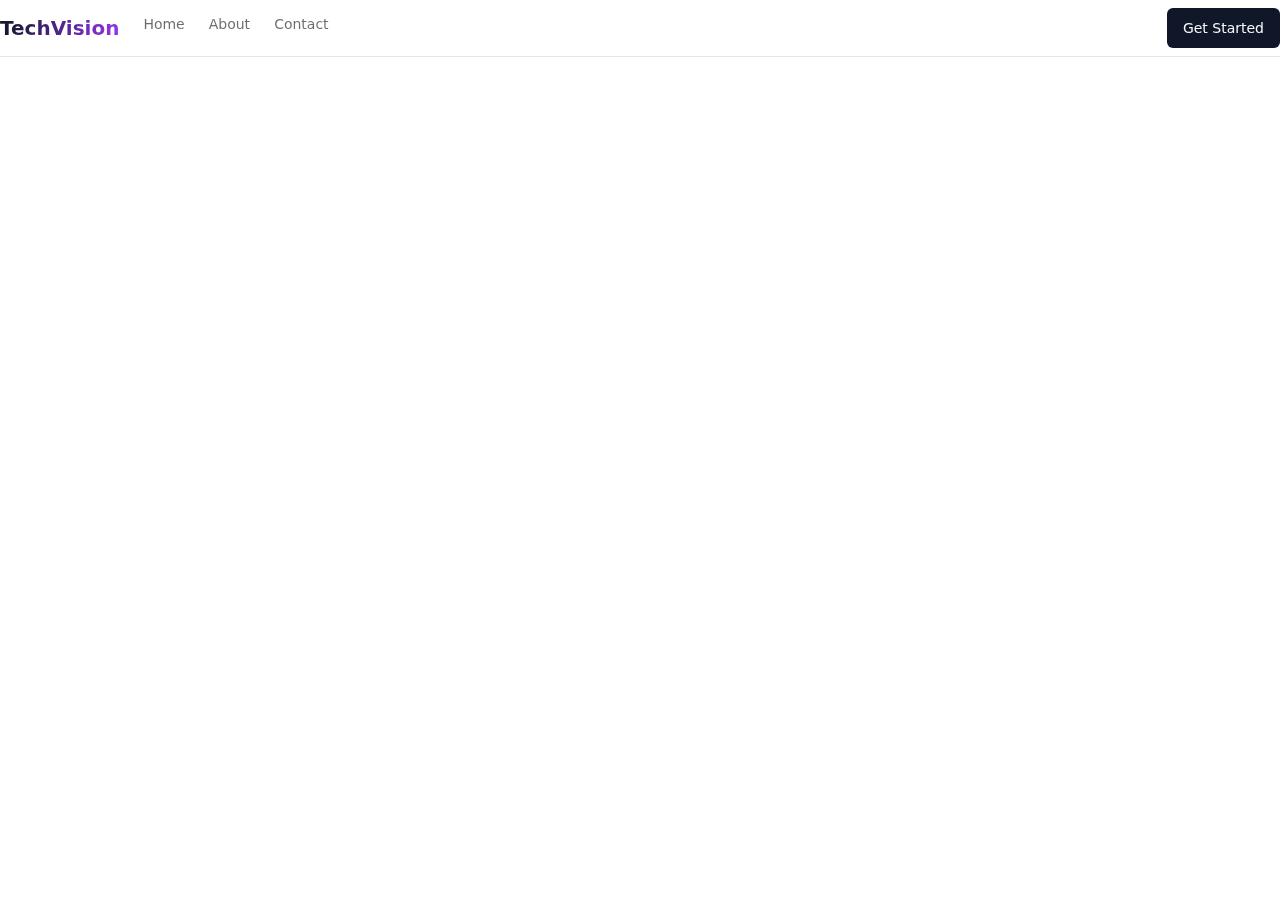
<file: index.html>
<!DOCTYPE html>
<html lang="en">
  <head>
    <style data-vite-theme="" data-inject-first="">:root {
      --background: 0 0% 100%;
--foreground: 20 14.3% 4.1%;
--muted: 60 4.8% 95.9%;
--muted-foreground: 25 5.3% 44.7%;
--popover: 0 0% 100%;
--popover-foreground: 20 14.3% 4.1%;
--card: 0 0% 100%;
--card-foreground: 20 14.3% 4.1%;
--border: 20 5.9% 90%;
--input: 20 5.9% 90%;
--primary: 222 47% 11%;
--primary-foreground: 221 8% 97%;
--secondary: 60 4.8% 95.9%;
--secondary-foreground: 24 9.8% 10%;
--accent: 60 4.8% 95.9%;
--accent-foreground: 24 9.8% 10%;
--destructive: 0 84.2% 60.2%;
--destructive-foreground: 60 9.1% 97.8%;
--ring: 20 14.3% 4.1%;
--radius: 0.5rem;
  }
  .dark {
      --background: 240 10% 3.9%;
--foreground: 0 0% 98%;
--muted: 240 3.7% 15.9%;
--muted-foreground: 240 5% 64.9%;
--popover: 240 10% 3.9%;
--popover-foreground: 0 0% 98%;
--card: 240 10% 3.9%;
--card-foreground: 0 0% 98%;
--border: 240 3.7% 15.9%;
--input: 240 3.7% 15.9%;
--primary: 222 47% 11%;
--primary-foreground: 221 8% 97%;
--secondary: 240 3.7% 15.9%;
--secondary-foreground: 0 0% 98%;
--accent: 240 3.7% 15.9%;
--accent-foreground: 0 0% 98%;
--destructive: 0 62.8% 30.6%;
--destructive-foreground: 0 0% 98%;
--ring: 240 4.9% 83.9%;
--radius: 0.5rem;
  }</style>

    <meta charset="UTF-8" />
    <meta name="viewport" content="width=device-width, initial-scale=1.0" />
    <base href="/" />
    <title>TechVision - Modern Solutions</title>
    <link rel="preconnect" href="https://fonts.googleapis.com">
    <link rel="preconnect" href="https://fonts.gstatic.com" crossorigin>
    <link href="https://fonts.googleapis.com/css2?family=Inter:wght@400;500;600;700&display=swap" rel="stylesheet">
    <script>
      window.BASE_URL = "/techvision-website";
      window.ASSET_URL = "/techvision-website/";
      window.PUBLIC_URL = "%PUBLIC_URL%";
    </script>
    <script type="module" crossorigin src="/assets/index-C-ToioEq.js"></script>
    <link rel="stylesheet" crossorigin href="/assets/index-wd-sfmih.css">
  </head>
  <body>
    <div id="root"></div>
  </body>
</html>
</file>
<file: assets/index-wd-sfmih.css>
*,:before,:after{--tw-border-spacing-x: 0;--tw-border-spacing-y: 0;--tw-translate-x: 0;--tw-translate-y: 0;--tw-rotate: 0;--tw-skew-x: 0;--tw-skew-y: 0;--tw-scale-x: 1;--tw-scale-y: 1;--tw-pan-x: ;--tw-pan-y: ;--tw-pinch-zoom: ;--tw-scroll-snap-strictness: proximity;--tw-gradient-from-position: ;--tw-gradient-via-position: ;--tw-gradient-to-position: ;--tw-ordinal: ;--tw-slashed-zero: ;--tw-numeric-figure: ;--tw-numeric-spacing: ;--tw-numeric-fraction: ;--tw-ring-inset: ;--tw-ring-offset-width: 0px;--tw-ring-offset-color: #fff;--tw-ring-color: rgb(59 130 246 / .5);--tw-ring-offset-shadow: 0 0 #0000;--tw-ring-shadow: 0 0 #0000;--tw-shadow: 0 0 #0000;--tw-shadow-colored: 0 0 #0000;--tw-blur: ;--tw-brightness: ;--tw-contrast: ;--tw-grayscale: ;--tw-hue-rotate: ;--tw-invert: ;--tw-saturate: ;--tw-sepia: ;--tw-drop-shadow: ;--tw-backdrop-blur: ;--tw-backdrop-brightness: ;--tw-backdrop-contrast: ;--tw-backdrop-grayscale: ;--tw-backdrop-hue-rotate: ;--tw-backdrop-invert: ;--tw-backdrop-opacity: ;--tw-backdrop-saturate: ;--tw-backdrop-sepia: ;--tw-contain-size: ;--tw-contain-layout: ;--tw-contain-paint: ;--tw-contain-style: }::backdrop{--tw-border-spacing-x: 0;--tw-border-spacing-y: 0;--tw-translate-x: 0;--tw-translate-y: 0;--tw-rotate: 0;--tw-skew-x: 0;--tw-skew-y: 0;--tw-scale-x: 1;--tw-scale-y: 1;--tw-pan-x: ;--tw-pan-y: ;--tw-pinch-zoom: ;--tw-scroll-snap-strictness: proximity;--tw-gradient-from-position: ;--tw-gradient-via-position: ;--tw-gradient-to-position: ;--tw-ordinal: ;--tw-slashed-zero: ;--tw-numeric-figure: ;--tw-numeric-spacing: ;--tw-numeric-fraction: ;--tw-ring-inset: ;--tw-ring-offset-width: 0px;--tw-ring-offset-color: #fff;--tw-ring-color: rgb(59 130 246 / .5);--tw-ring-offset-shadow: 0 0 #0000;--tw-ring-shadow: 0 0 #0000;--tw-shadow: 0 0 #0000;--tw-shadow-colored: 0 0 #0000;--tw-blur: ;--tw-brightness: ;--tw-contrast: ;--tw-grayscale: ;--tw-hue-rotate: ;--tw-invert: ;--tw-saturate: ;--tw-sepia: ;--tw-drop-shadow: ;--tw-backdrop-blur: ;--tw-backdrop-brightness: ;--tw-backdrop-contrast: ;--tw-backdrop-grayscale: ;--tw-backdrop-hue-rotate: ;--tw-backdrop-invert: ;--tw-backdrop-opacity: ;--tw-backdrop-saturate: ;--tw-backdrop-sepia: ;--tw-contain-size: ;--tw-contain-layout: ;--tw-contain-paint: ;--tw-contain-style: }*,:before,:after{box-sizing:border-box;border-width:0;border-style:solid;border-color:#e5e7eb}:before,:after{--tw-content: ""}html,:host{line-height:1.5;-webkit-text-size-adjust:100%;-moz-tab-size:4;-o-tab-size:4;tab-size:4;font-family:ui-sans-serif,system-ui,sans-serif,"Apple Color Emoji","Segoe UI Emoji",Segoe UI Symbol,"Noto Color Emoji";font-feature-settings:normal;font-variation-settings:normal;-webkit-tap-highlight-color:transparent}body{margin:0;line-height:inherit}hr{height:0;color:inherit;border-top-width:1px}abbr:where([title]){-webkit-text-decoration:underline dotted;text-decoration:underline dotted}h1,h2,h3,h4,h5,h6{font-size:inherit;font-weight:inherit}a{color:inherit;text-decoration:inherit}b,strong{font-weight:bolder}code,kbd,samp,pre{font-family:ui-monospace,SFMono-Regular,Menlo,Monaco,Consolas,Liberation Mono,Courier New,monospace;font-feature-settings:normal;font-variation-settings:normal;font-size:1em}small{font-size:80%}sub,sup{font-size:75%;line-height:0;position:relative;vertical-align:baseline}sub{bottom:-.25em}sup{top:-.5em}table{text-indent:0;border-color:inherit;border-collapse:collapse}button,input,optgroup,select,textarea{font-family:inherit;font-feature-settings:inherit;font-variation-settings:inherit;font-size:100%;font-weight:inherit;line-height:inherit;letter-spacing:inherit;color:inherit;margin:0;padding:0}button,select{text-transform:none}button,input:where([type=button]),input:where([type=reset]),input:where([type=submit]){-webkit-appearance:button;background-color:transparent;background-image:none}:-moz-focusring{outline:auto}:-moz-ui-invalid{box-shadow:none}progress{vertical-align:baseline}::-webkit-inner-spin-button,::-webkit-outer-spin-button{height:auto}[type=search]{-webkit-appearance:textfield;outline-offset:-2px}::-webkit-search-decoration{-webkit-appearance:none}::-webkit-file-upload-button{-webkit-appearance:button;font:inherit}summary{display:list-item}blockquote,dl,dd,h1,h2,h3,h4,h5,h6,hr,figure,p,pre{margin:0}fieldset{margin:0;padding:0}legend{padding:0}ol,ul,menu{list-style:none;margin:0;padding:0}dialog{padding:0}textarea{resize:vertical}input::-moz-placeholder,textarea::-moz-placeholder{opacity:1;color:#9ca3af}input::placeholder,textarea::placeholder{opacity:1;color:#9ca3af}button,[role=button]{cursor:pointer}:disabled{cursor:default}img,svg,video,canvas,audio,iframe,embed,object{display:block;vertical-align:middle}img,video{max-width:100%;height:auto}[hidden]:where(:not([hidden=until-found])){display:none}*{border-color:hsl(var(--border))}body{background-color:hsl(var(--background));font-family:ui-sans-serif,system-ui,sans-serif,"Apple Color Emoji","Segoe UI Emoji",Segoe UI Symbol,"Noto Color Emoji";color:hsl(var(--foreground));-webkit-font-smoothing:antialiased;-moz-osx-font-smoothing:grayscale}.container{width:100%}@media (min-width: 640px){.container{max-width:640px}}@media (min-width: 768px){.container{max-width:768px}}@media (min-width: 1024px){.container{max-width:1024px}}@media (min-width: 1280px){.container{max-width:1280px}}@media (min-width: 1536px){.container{max-width:1536px}}.sr-only{position:absolute;width:1px;height:1px;padding:0;margin:-1px;overflow:hidden;clip:rect(0,0,0,0);white-space:nowrap;border-width:0}.pointer-events-none{pointer-events:none}.pointer-events-auto{pointer-events:auto}.visible{visibility:visible}.invisible{visibility:hidden}.fixed{position:fixed}.absolute{position:absolute}.relative{position:relative}.sticky{position:sticky}.inset-0{top:0;right:0;bottom:0;left:0}.inset-x-0{left:0;right:0}.inset-y-0{top:0;bottom:0}.-bottom-12{bottom:-3rem}.-left-12{left:-3rem}.-right-12{right:-3rem}.-top-12{top:-3rem}.bottom-0{bottom:0}.left-0{left:0}.left-1{left:.25rem}.left-1\/2{left:50%}.left-2{left:.5rem}.left-\[50\%\]{left:50%}.right-0{right:0}.right-1{right:.25rem}.right-2{right:.5rem}.right-3{right:.75rem}.right-4{right:1rem}.top-0{top:0}.top-1\.5{top:.375rem}.top-1\/2{top:50%}.top-2{top:.5rem}.top-3\.5{top:.875rem}.top-4{top:1rem}.top-\[1px\]{top:1px}.top-\[50\%\]{top:50%}.top-\[60\%\]{top:60%}.top-full{top:100%}.z-10{z-index:10}.z-20{z-index:20}.z-50{z-index:50}.z-\[100\]{z-index:100}.z-\[1\]{z-index:1}.-mx-1{margin-left:-.25rem;margin-right:-.25rem}.mx-2{margin-left:.5rem;margin-right:.5rem}.mx-3\.5{margin-left:.875rem;margin-right:.875rem}.mx-4{margin-left:1rem;margin-right:1rem}.mx-auto{margin-left:auto;margin-right:auto}.my-0\.5{margin-top:.125rem;margin-bottom:.125rem}.my-1{margin-top:.25rem;margin-bottom:.25rem}.-ml-4{margin-left:-1rem}.-mt-4{margin-top:-1rem}.mb-1{margin-bottom:.25rem}.mb-4{margin-bottom:1rem}.ml-1{margin-left:.25rem}.ml-auto{margin-left:auto}.mr-2{margin-right:.5rem}.mr-4{margin-right:1rem}.mr-6{margin-right:1.5rem}.mt-1\.5{margin-top:.375rem}.mt-12{margin-top:3rem}.mt-2{margin-top:.5rem}.mt-24{margin-top:6rem}.mt-4{margin-top:1rem}.mt-8{margin-top:2rem}.mt-auto{margin-top:auto}.block{display:block}.flex{display:flex}.inline-flex{display:inline-flex}.table{display:table}.grid{display:grid}.hidden{display:none}.aspect-square{aspect-ratio:1 / 1}.aspect-video{aspect-ratio:16 / 9}.size-4{width:1rem;height:1rem}.h-1\.5{height:.375rem}.h-10{height:2.5rem}.h-11{height:2.75rem}.h-12{height:3rem}.h-14{height:3.5rem}.h-2{height:.5rem}.h-2\.5{height:.625rem}.h-3{height:.75rem}.h-3\.5{height:.875rem}.h-4{height:1rem}.h-5{height:1.25rem}.h-6{height:1.5rem}.h-7{height:1.75rem}.h-8{height:2rem}.h-9{height:2.25rem}.h-\[1px\]{height:1px}.h-\[var\(--radix-navigation-menu-viewport-height\)\]{height:var(--radix-navigation-menu-viewport-height)}.h-\[var\(--radix-select-trigger-height\)\]{height:var(--radix-select-trigger-height)}.h-auto{height:auto}.h-full{height:100%}.h-px{height:1px}.h-svh{height:100svh}.max-h-96{max-height:24rem}.max-h-\[300px\]{max-height:300px}.max-h-screen{max-height:100vh}.min-h-0{min-height:0px}.min-h-\[120px\]{min-height:120px}.min-h-\[80px\]{min-height:80px}.min-h-screen{min-height:100vh}.min-h-svh{min-height:100svh}.w-0{width:0px}.w-1{width:.25rem}.w-10{width:2.5rem}.w-11{width:2.75rem}.w-12{width:3rem}.w-2{width:.5rem}.w-2\.5{width:.625rem}.w-3{width:.75rem}.w-3\.5{width:.875rem}.w-3\/4{width:75%}.w-4{width:1rem}.w-5{width:1.25rem}.w-64{width:16rem}.w-7{width:1.75rem}.w-72{width:18rem}.w-8{width:2rem}.w-9{width:2.25rem}.w-\[--sidebar-width\]{width:var(--sidebar-width)}.w-\[100px\]{width:100px}.w-\[1px\]{width:1px}.w-\[240px\]{width:240px}.w-auto{width:auto}.w-full{width:100%}.w-max{width:-moz-max-content;width:max-content}.w-px{width:1px}.min-w-0{min-width:0px}.min-w-5{min-width:1.25rem}.min-w-\[12rem\]{min-width:12rem}.min-w-\[8rem\]{min-width:8rem}.min-w-\[var\(--radix-select-trigger-width\)\]{min-width:var(--radix-select-trigger-width)}.max-w-\[--skeleton-width\]{max-width:var(--skeleton-width)}.max-w-\[42rem\]{max-width:42rem}.max-w-\[64rem\]{max-width:64rem}.max-w-\[85rem\]{max-width:85rem}.max-w-lg{max-width:32rem}.max-w-max{max-width:-moz-max-content;max-width:max-content}.max-w-md{max-width:28rem}.flex-1{flex:1 1 0%}.shrink-0{flex-shrink:0}.grow{flex-grow:1}.grow-0{flex-grow:0}.basis-full{flex-basis:100%}.caption-bottom{caption-side:bottom}.border-collapse{border-collapse:collapse}.-translate-x-1\/2{--tw-translate-x: -50%;transform:translate(var(--tw-translate-x),var(--tw-translate-y)) rotate(var(--tw-rotate)) skew(var(--tw-skew-x)) skewY(var(--tw-skew-y)) scaleX(var(--tw-scale-x)) scaleY(var(--tw-scale-y))}.-translate-x-px{--tw-translate-x: -1px;transform:translate(var(--tw-translate-x),var(--tw-translate-y)) rotate(var(--tw-rotate)) skew(var(--tw-skew-x)) skewY(var(--tw-skew-y)) scaleX(var(--tw-scale-x)) scaleY(var(--tw-scale-y))}.-translate-y-1\/2{--tw-translate-y: -50%;transform:translate(var(--tw-translate-x),var(--tw-translate-y)) rotate(var(--tw-rotate)) skew(var(--tw-skew-x)) skewY(var(--tw-skew-y)) scaleX(var(--tw-scale-x)) scaleY(var(--tw-scale-y))}.translate-x-\[-50\%\]{--tw-translate-x: -50%;transform:translate(var(--tw-translate-x),var(--tw-translate-y)) rotate(var(--tw-rotate)) skew(var(--tw-skew-x)) skewY(var(--tw-skew-y)) scaleX(var(--tw-scale-x)) scaleY(var(--tw-scale-y))}.translate-x-px{--tw-translate-x: 1px;transform:translate(var(--tw-translate-x),var(--tw-translate-y)) rotate(var(--tw-rotate)) skew(var(--tw-skew-x)) skewY(var(--tw-skew-y)) scaleX(var(--tw-scale-x)) scaleY(var(--tw-scale-y))}.translate-y-\[-50\%\]{--tw-translate-y: -50%;transform:translate(var(--tw-translate-x),var(--tw-translate-y)) rotate(var(--tw-rotate)) skew(var(--tw-skew-x)) skewY(var(--tw-skew-y)) scaleX(var(--tw-scale-x)) scaleY(var(--tw-scale-y))}.rotate-45{--tw-rotate: 45deg;transform:translate(var(--tw-translate-x),var(--tw-translate-y)) rotate(var(--tw-rotate)) skew(var(--tw-skew-x)) skewY(var(--tw-skew-y)) scaleX(var(--tw-scale-x)) scaleY(var(--tw-scale-y))}.rotate-90{--tw-rotate: 90deg;transform:translate(var(--tw-translate-x),var(--tw-translate-y)) rotate(var(--tw-rotate)) skew(var(--tw-skew-x)) skewY(var(--tw-skew-y)) scaleX(var(--tw-scale-x)) scaleY(var(--tw-scale-y))}.transform{transform:translate(var(--tw-translate-x),var(--tw-translate-y)) rotate(var(--tw-rotate)) skew(var(--tw-skew-x)) skewY(var(--tw-skew-y)) scaleX(var(--tw-scale-x)) scaleY(var(--tw-scale-y))}@keyframes pulse{50%{opacity:.5}}.animate-pulse{animation:pulse 2s cubic-bezier(.4,0,.6,1) infinite}.cursor-default{cursor:default}.cursor-pointer{cursor:pointer}.touch-none{touch-action:none}.select-none{-webkit-user-select:none;-moz-user-select:none;user-select:none}.list-none{list-style-type:none}.flex-row{flex-direction:row}.flex-col{flex-direction:column}.flex-col-reverse{flex-direction:column-reverse}.flex-wrap{flex-wrap:wrap}.items-start{align-items:flex-start}.items-end{align-items:flex-end}.items-center{align-items:center}.items-stretch{align-items:stretch}.justify-center{justify-content:center}.justify-between{justify-content:space-between}.gap-1{gap:.25rem}.gap-1\.5{gap:.375rem}.gap-12{gap:3rem}.gap-2{gap:.5rem}.gap-3{gap:.75rem}.gap-4{gap:1rem}.gap-6{gap:1.5rem}.gap-8{gap:2rem}.space-x-1>:not([hidden])~:not([hidden]){--tw-space-x-reverse: 0;margin-right:calc(.25rem * var(--tw-space-x-reverse));margin-left:calc(.25rem * calc(1 - var(--tw-space-x-reverse)))}.space-x-2>:not([hidden])~:not([hidden]){--tw-space-x-reverse: 0;margin-right:calc(.5rem * var(--tw-space-x-reverse));margin-left:calc(.5rem * calc(1 - var(--tw-space-x-reverse)))}.space-x-4>:not([hidden])~:not([hidden]){--tw-space-x-reverse: 0;margin-right:calc(1rem * var(--tw-space-x-reverse));margin-left:calc(1rem * calc(1 - var(--tw-space-x-reverse)))}.space-y-1>:not([hidden])~:not([hidden]){--tw-space-y-reverse: 0;margin-top:calc(.25rem * calc(1 - var(--tw-space-y-reverse)));margin-bottom:calc(.25rem * var(--tw-space-y-reverse))}.space-y-1\.5>:not([hidden])~:not([hidden]){--tw-space-y-reverse: 0;margin-top:calc(.375rem * calc(1 - var(--tw-space-y-reverse)));margin-bottom:calc(.375rem * var(--tw-space-y-reverse))}.space-y-2>:not([hidden])~:not([hidden]){--tw-space-y-reverse: 0;margin-top:calc(.5rem * calc(1 - var(--tw-space-y-reverse)));margin-bottom:calc(.5rem * var(--tw-space-y-reverse))}.space-y-4>:not([hidden])~:not([hidden]){--tw-space-y-reverse: 0;margin-top:calc(1rem * calc(1 - var(--tw-space-y-reverse)));margin-bottom:calc(1rem * var(--tw-space-y-reverse))}.space-y-6>:not([hidden])~:not([hidden]){--tw-space-y-reverse: 0;margin-top:calc(1.5rem * calc(1 - var(--tw-space-y-reverse)));margin-bottom:calc(1.5rem * var(--tw-space-y-reverse))}.overflow-auto{overflow:auto}.overflow-hidden{overflow:hidden}.overflow-y-auto{overflow-y:auto}.overflow-x-hidden{overflow-x:hidden}.whitespace-nowrap{white-space:nowrap}.break-words{overflow-wrap:break-word}.rounded-\[2px\]{border-radius:2px}.rounded-\[inherit\]{border-radius:inherit}.rounded-full{border-radius:9999px}.rounded-lg{border-radius:var(--radius)}.rounded-md{border-radius:calc(var(--radius) - 2px)}.rounded-sm{border-radius:calc(var(--radius) - 4px)}.rounded-t-\[10px\]{border-top-left-radius:10px;border-top-right-radius:10px}.rounded-tl-sm{border-top-left-radius:calc(var(--radius) - 4px)}.border{border-width:1px}.border-2{border-width:2px}.border-\[1\.5px\]{border-width:1.5px}.border-y{border-top-width:1px;border-bottom-width:1px}.border-b{border-bottom-width:1px}.border-l{border-left-width:1px}.border-r{border-right-width:1px}.border-t{border-top-width:1px}.border-dashed{border-style:dashed}.border-\[--color-border\]{border-color:var(--color-border)}.border-border\/50{border-color:hsl(var(--border) / .5)}.border-destructive{border-color:hsl(var(--destructive))}.border-destructive\/50{border-color:hsl(var(--destructive) / .5)}.border-input{border-color:hsl(var(--input))}.border-primary{border-color:hsl(var(--primary))}.border-sidebar-border{border-color:hsl(var(--sidebar-border))}.border-transparent{border-color:transparent}.border-l-transparent{border-left-color:transparent}.border-t-transparent{border-top-color:transparent}.bg-\[--color-bg\]{background-color:var(--color-bg)}.bg-accent{background-color:hsl(var(--accent))}.bg-background{background-color:hsl(var(--background))}.bg-background\/95{background-color:hsl(var(--background) / .95)}.bg-black\/80{background-color:#000c}.bg-border{background-color:hsl(var(--border))}.bg-card{background-color:hsl(var(--card))}.bg-destructive{background-color:hsl(var(--destructive))}.bg-foreground{background-color:hsl(var(--foreground))}.bg-gray-50{--tw-bg-opacity: 1;background-color:rgb(249 250 251 / var(--tw-bg-opacity))}.bg-muted{background-color:hsl(var(--muted))}.bg-muted\/50{background-color:hsl(var(--muted) / .5)}.bg-popover{background-color:hsl(var(--popover))}.bg-primary{background-color:hsl(var(--primary))}.bg-secondary{background-color:hsl(var(--secondary))}.bg-sidebar{background-color:hsl(var(--sidebar-background))}.bg-sidebar-border{background-color:hsl(var(--sidebar-border))}.bg-transparent{background-color:transparent}.bg-gradient-to-r{background-image:linear-gradient(to right,var(--tw-gradient-stops))}.from-primary{--tw-gradient-from: hsl(var(--primary)) var(--tw-gradient-from-position);--tw-gradient-to: hsl(var(--primary) / 0) var(--tw-gradient-to-position);--tw-gradient-stops: var(--tw-gradient-from), var(--tw-gradient-to)}.to-purple-600{--tw-gradient-to: #9333ea var(--tw-gradient-to-position)}.bg-clip-text{-webkit-background-clip:text;background-clip:text}.fill-current{fill:currentColor}.p-0{padding:0}.p-1{padding:.25rem}.p-2{padding:.5rem}.p-3{padding:.75rem}.p-4{padding:1rem}.p-6{padding:1.5rem}.p-\[1px\]{padding:1px}.px-1{padding-left:.25rem;padding-right:.25rem}.px-2{padding-left:.5rem;padding-right:.5rem}.px-2\.5{padding-left:.625rem;padding-right:.625rem}.px-3{padding-left:.75rem;padding-right:.75rem}.px-4{padding-left:1rem;padding-right:1rem}.px-5{padding-left:1.25rem;padding-right:1.25rem}.px-8{padding-left:2rem;padding-right:2rem}.py-0\.5{padding-top:.125rem;padding-bottom:.125rem}.py-1{padding-top:.25rem;padding-bottom:.25rem}.py-1\.5{padding-top:.375rem;padding-bottom:.375rem}.py-2{padding-top:.5rem;padding-bottom:.5rem}.py-3{padding-top:.75rem;padding-bottom:.75rem}.py-4{padding-top:1rem;padding-bottom:1rem}.py-6{padding-top:1.5rem;padding-bottom:1.5rem}.py-8{padding-top:2rem;padding-bottom:2rem}.pb-3{padding-bottom:.75rem}.pb-4{padding-bottom:1rem}.pb-8{padding-bottom:2rem}.pl-2\.5{padding-left:.625rem}.pl-4{padding-left:1rem}.pl-8{padding-left:2rem}.pr-2{padding-right:.5rem}.pr-2\.5{padding-right:.625rem}.pr-8{padding-right:2rem}.pt-0{padding-top:0}.pt-1{padding-top:.25rem}.pt-3{padding-top:.75rem}.pt-4{padding-top:1rem}.pt-6{padding-top:1.5rem}.text-left{text-align:left}.text-center{text-align:center}.align-middle{vertical-align:middle}.font-mono{font-family:ui-monospace,SFMono-Regular,Menlo,Monaco,Consolas,Liberation Mono,Courier New,monospace}.text-2xl{font-size:1.5rem;line-height:2rem}.text-3xl{font-size:1.875rem;line-height:2.25rem}.text-\[0\.8rem\]{font-size:.8rem}.text-lg{font-size:1.125rem;line-height:1.75rem}.text-sm{font-size:.875rem;line-height:1.25rem}.text-xl{font-size:1.25rem;line-height:1.75rem}.text-xs{font-size:.75rem;line-height:1rem}.font-bold{font-weight:700}.font-medium{font-weight:500}.font-normal{font-weight:400}.font-semibold{font-weight:600}.tabular-nums{--tw-numeric-spacing: tabular-nums;font-variant-numeric:var(--tw-ordinal) var(--tw-slashed-zero) var(--tw-numeric-figure) var(--tw-numeric-spacing) var(--tw-numeric-fraction)}.leading-none{line-height:1}.leading-normal{line-height:1.5}.tracking-tight{letter-spacing:-.025em}.tracking-widest{letter-spacing:.1em}.text-accent-foreground{color:hsl(var(--accent-foreground))}.text-card-foreground{color:hsl(var(--card-foreground))}.text-current{color:currentColor}.text-destructive{color:hsl(var(--destructive))}.text-destructive-foreground{color:hsl(var(--destructive-foreground))}.text-foreground{color:hsl(var(--foreground))}.text-foreground\/50{color:hsl(var(--foreground) / .5)}.text-foreground\/60{color:hsl(var(--foreground) / .6)}.text-gray-600{--tw-text-opacity: 1;color:rgb(75 85 99 / var(--tw-text-opacity))}.text-gray-900{--tw-text-opacity: 1;color:rgb(17 24 39 / var(--tw-text-opacity))}.text-muted-foreground{color:hsl(var(--muted-foreground))}.text-popover-foreground{color:hsl(var(--popover-foreground))}.text-primary{color:hsl(var(--primary))}.text-primary-foreground{color:hsl(var(--primary-foreground))}.text-red-500{--tw-text-opacity: 1;color:rgb(239 68 68 / var(--tw-text-opacity))}.text-secondary-foreground{color:hsl(var(--secondary-foreground))}.text-sidebar-foreground{color:hsl(var(--sidebar-foreground))}.text-sidebar-foreground\/70{color:hsl(var(--sidebar-foreground) / .7)}.text-transparent{color:transparent}.underline-offset-4{text-underline-offset:4px}.opacity-0{opacity:0}.opacity-50{opacity:.5}.opacity-60{opacity:.6}.opacity-70{opacity:.7}.opacity-90{opacity:.9}.shadow-\[0_0_0_1px_hsl\(var\(--sidebar-border\)\)\]{--tw-shadow: 0 0 0 1px hsl(var(--sidebar-border));--tw-shadow-colored: 0 0 0 1px var(--tw-shadow-color);box-shadow:var(--tw-ring-offset-shadow, 0 0 #0000),var(--tw-ring-shadow, 0 0 #0000),var(--tw-shadow)}.shadow-lg{--tw-shadow: 0 10px 15px -3px rgb(0 0 0 / .1), 0 4px 6px -4px rgb(0 0 0 / .1);--tw-shadow-colored: 0 10px 15px -3px var(--tw-shadow-color), 0 4px 6px -4px var(--tw-shadow-color);box-shadow:var(--tw-ring-offset-shadow, 0 0 #0000),var(--tw-ring-shadow, 0 0 #0000),var(--tw-shadow)}.shadow-md{--tw-shadow: 0 4px 6px -1px rgb(0 0 0 / .1), 0 2px 4px -2px rgb(0 0 0 / .1);--tw-shadow-colored: 0 4px 6px -1px var(--tw-shadow-color), 0 2px 4px -2px var(--tw-shadow-color);box-shadow:var(--tw-ring-offset-shadow, 0 0 #0000),var(--tw-ring-shadow, 0 0 #0000),var(--tw-shadow)}.shadow-none{--tw-shadow: 0 0 #0000;--tw-shadow-colored: 0 0 #0000;box-shadow:var(--tw-ring-offset-shadow, 0 0 #0000),var(--tw-ring-shadow, 0 0 #0000),var(--tw-shadow)}.shadow-sm{--tw-shadow: 0 1px 2px 0 rgb(0 0 0 / .05);--tw-shadow-colored: 0 1px 2px 0 var(--tw-shadow-color);box-shadow:var(--tw-ring-offset-shadow, 0 0 #0000),var(--tw-ring-shadow, 0 0 #0000),var(--tw-shadow)}.shadow-xl{--tw-shadow: 0 20px 25px -5px rgb(0 0 0 / .1), 0 8px 10px -6px rgb(0 0 0 / .1);--tw-shadow-colored: 0 20px 25px -5px var(--tw-shadow-color), 0 8px 10px -6px var(--tw-shadow-color);box-shadow:var(--tw-ring-offset-shadow, 0 0 #0000),var(--tw-ring-shadow, 0 0 #0000),var(--tw-shadow)}.outline-none{outline:2px solid transparent;outline-offset:2px}.outline{outline-style:solid}.ring-0{--tw-ring-offset-shadow: var(--tw-ring-inset) 0 0 0 var(--tw-ring-offset-width) var(--tw-ring-offset-color);--tw-ring-shadow: var(--tw-ring-inset) 0 0 0 calc(0px + var(--tw-ring-offset-width)) var(--tw-ring-color);box-shadow:var(--tw-ring-offset-shadow),var(--tw-ring-shadow),var(--tw-shadow, 0 0 #0000)}.ring-2{--tw-ring-offset-shadow: var(--tw-ring-inset) 0 0 0 var(--tw-ring-offset-width) var(--tw-ring-offset-color);--tw-ring-shadow: var(--tw-ring-inset) 0 0 0 calc(2px + var(--tw-ring-offset-width)) var(--tw-ring-color);box-shadow:var(--tw-ring-offset-shadow),var(--tw-ring-shadow),var(--tw-shadow, 0 0 #0000)}.ring-ring{--tw-ring-color: hsl(var(--ring))}.ring-sidebar-ring{--tw-ring-color: hsl(var(--sidebar-ring))}.ring-offset-background{--tw-ring-offset-color: hsl(var(--background))}.filter{filter:var(--tw-blur) var(--tw-brightness) var(--tw-contrast) var(--tw-grayscale) var(--tw-hue-rotate) var(--tw-invert) var(--tw-saturate) var(--tw-sepia) var(--tw-drop-shadow)}.backdrop-blur{--tw-backdrop-blur: blur(8px);-webkit-backdrop-filter:var(--tw-backdrop-blur) var(--tw-backdrop-brightness) var(--tw-backdrop-contrast) var(--tw-backdrop-grayscale) var(--tw-backdrop-hue-rotate) var(--tw-backdrop-invert) var(--tw-backdrop-opacity) var(--tw-backdrop-saturate) var(--tw-backdrop-sepia);backdrop-filter:var(--tw-backdrop-blur) var(--tw-backdrop-brightness) var(--tw-backdrop-contrast) var(--tw-backdrop-grayscale) var(--tw-backdrop-hue-rotate) var(--tw-backdrop-invert) var(--tw-backdrop-opacity) var(--tw-backdrop-saturate) var(--tw-backdrop-sepia)}.backdrop-filter{-webkit-backdrop-filter:var(--tw-backdrop-blur) var(--tw-backdrop-brightness) var(--tw-backdrop-contrast) var(--tw-backdrop-grayscale) var(--tw-backdrop-hue-rotate) var(--tw-backdrop-invert) var(--tw-backdrop-opacity) var(--tw-backdrop-saturate) var(--tw-backdrop-sepia);backdrop-filter:var(--tw-backdrop-blur) var(--tw-backdrop-brightness) var(--tw-backdrop-contrast) var(--tw-backdrop-grayscale) var(--tw-backdrop-hue-rotate) var(--tw-backdrop-invert) var(--tw-backdrop-opacity) var(--tw-backdrop-saturate) var(--tw-backdrop-sepia)}.transition{transition-property:color,background-color,border-color,text-decoration-color,fill,stroke,opacity,box-shadow,transform,filter,-webkit-backdrop-filter;transition-property:color,background-color,border-color,text-decoration-color,fill,stroke,opacity,box-shadow,transform,filter,backdrop-filter;transition-property:color,background-color,border-color,text-decoration-color,fill,stroke,opacity,box-shadow,transform,filter,backdrop-filter,-webkit-backdrop-filter;transition-timing-function:cubic-bezier(.4,0,.2,1);transition-duration:.15s}.transition-\[left\,right\,width\]{transition-property:left,right,width;transition-timing-function:cubic-bezier(.4,0,.2,1);transition-duration:.15s}.transition-\[margin\,opa\]{transition-property:margin,opa;transition-timing-function:cubic-bezier(.4,0,.2,1);transition-duration:.15s}.transition-\[width\,height\,padding\]{transition-property:width,height,padding;transition-timing-function:cubic-bezier(.4,0,.2,1);transition-duration:.15s}.transition-\[width\]{transition-property:width;transition-timing-function:cubic-bezier(.4,0,.2,1);transition-duration:.15s}.transition-all{transition-property:all;transition-timing-function:cubic-bezier(.4,0,.2,1);transition-duration:.15s}.transition-colors{transition-property:color,background-color,border-color,text-decoration-color,fill,stroke;transition-timing-function:cubic-bezier(.4,0,.2,1);transition-duration:.15s}.transition-opacity{transition-property:opacity;transition-timing-function:cubic-bezier(.4,0,.2,1);transition-duration:.15s}.transition-transform{transition-property:transform;transition-timing-function:cubic-bezier(.4,0,.2,1);transition-duration:.15s}.duration-1000{transition-duration:1s}.duration-200{transition-duration:.2s}.ease-in-out{transition-timing-function:cubic-bezier(.4,0,.2,1)}.ease-linear{transition-timing-function:linear}@keyframes enter{0%{opacity:var(--tw-enter-opacity, 1);transform:translate3d(var(--tw-enter-translate-x, 0),var(--tw-enter-translate-y, 0),0) scale3d(var(--tw-enter-scale, 1),var(--tw-enter-scale, 1),var(--tw-enter-scale, 1)) rotate(var(--tw-enter-rotate, 0))}}@keyframes exit{to{opacity:var(--tw-exit-opacity, 1);transform:translate3d(var(--tw-exit-translate-x, 0),var(--tw-exit-translate-y, 0),0) scale3d(var(--tw-exit-scale, 1),var(--tw-exit-scale, 1),var(--tw-exit-scale, 1)) rotate(var(--tw-exit-rotate, 0))}}.animate-in{animation-name:enter;animation-duration:.15s;--tw-enter-opacity: initial;--tw-enter-scale: initial;--tw-enter-rotate: initial;--tw-enter-translate-x: initial;--tw-enter-translate-y: initial}.fade-in-0{--tw-enter-opacity: 0}.fade-in-80{--tw-enter-opacity: .8}.zoom-in-95{--tw-enter-scale: .95}.duration-1000{animation-duration:1s}.duration-200{animation-duration:.2s}.ease-in-out{animation-timing-function:cubic-bezier(.4,0,.2,1)}.ease-linear{animation-timing-function:linear}.file\:border-0::file-selector-button{border-width:0px}.file\:bg-transparent::file-selector-button{background-color:transparent}.file\:text-sm::file-selector-button{font-size:.875rem;line-height:1.25rem}.file\:font-medium::file-selector-button{font-weight:500}.file\:text-foreground::file-selector-button{color:hsl(var(--foreground))}.placeholder\:text-muted-foreground::-moz-placeholder{color:hsl(var(--muted-foreground))}.placeholder\:text-muted-foreground::placeholder{color:hsl(var(--muted-foreground))}.after\:absolute:after{content:var(--tw-content);position:absolute}.after\:-inset-2:after{content:var(--tw-content);top:-.5rem;right:-.5rem;bottom:-.5rem;left:-.5rem}.after\:inset-y-0:after{content:var(--tw-content);top:0;bottom:0}.after\:left-1\/2:after{content:var(--tw-content);left:50%}.after\:w-1:after{content:var(--tw-content);width:.25rem}.after\:w-\[2px\]:after{content:var(--tw-content);width:2px}.after\:-translate-x-1\/2:after{content:var(--tw-content);--tw-translate-x: -50%;transform:translate(var(--tw-translate-x),var(--tw-translate-y)) rotate(var(--tw-rotate)) skew(var(--tw-skew-x)) skewY(var(--tw-skew-y)) scaleX(var(--tw-scale-x)) scaleY(var(--tw-scale-y))}.first\:rounded-l-md:first-child{border-top-left-radius:calc(var(--radius) - 2px);border-bottom-left-radius:calc(var(--radius) - 2px)}.first\:border-l:first-child{border-left-width:1px}.last\:rounded-r-md:last-child{border-top-right-radius:calc(var(--radius) - 2px);border-bottom-right-radius:calc(var(--radius) - 2px)}.focus-within\:relative:focus-within{position:relative}.focus-within\:z-20:focus-within{z-index:20}.hover\:bg-accent:hover{background-color:hsl(var(--accent))}.hover\:bg-destructive\/80:hover{background-color:hsl(var(--destructive) / .8)}.hover\:bg-destructive\/90:hover{background-color:hsl(var(--destructive) / .9)}.hover\:bg-muted:hover{background-color:hsl(var(--muted))}.hover\:bg-muted\/50:hover{background-color:hsl(var(--muted) / .5)}.hover\:bg-primary:hover{background-color:hsl(var(--primary))}.hover\:bg-primary\/80:hover{background-color:hsl(var(--primary) / .8)}.hover\:bg-primary\/90:hover{background-color:hsl(var(--primary) / .9)}.hover\:bg-secondary:hover{background-color:hsl(var(--secondary))}.hover\:bg-secondary\/80:hover{background-color:hsl(var(--secondary) / .8)}.hover\:bg-sidebar-accent:hover{background-color:hsl(var(--sidebar-accent))}.hover\:text-accent-foreground:hover{color:hsl(var(--accent-foreground))}.hover\:text-foreground:hover{color:hsl(var(--foreground))}.hover\:text-muted-foreground:hover{color:hsl(var(--muted-foreground))}.hover\:text-primary:hover{color:hsl(var(--primary))}.hover\:text-primary-foreground:hover{color:hsl(var(--primary-foreground))}.hover\:text-sidebar-accent-foreground:hover{color:hsl(var(--sidebar-accent-foreground))}.hover\:underline:hover{text-decoration-line:underline}.hover\:opacity-100:hover{opacity:1}.hover\:shadow-\[0_0_0_1px_hsl\(var\(--sidebar-accent\)\)\]:hover{--tw-shadow: 0 0 0 1px hsl(var(--sidebar-accent));--tw-shadow-colored: 0 0 0 1px var(--tw-shadow-color);box-shadow:var(--tw-ring-offset-shadow, 0 0 #0000),var(--tw-ring-shadow, 0 0 #0000),var(--tw-shadow)}.hover\:after\:bg-sidebar-border:hover:after{content:var(--tw-content);background-color:hsl(var(--sidebar-border))}.focus\:bg-accent:focus{background-color:hsl(var(--accent))}.focus\:bg-primary:focus{background-color:hsl(var(--primary))}.focus\:text-accent-foreground:focus{color:hsl(var(--accent-foreground))}.focus\:text-primary-foreground:focus{color:hsl(var(--primary-foreground))}.focus\:opacity-100:focus{opacity:1}.focus\:outline-none:focus{outline:2px solid transparent;outline-offset:2px}.focus\:ring-2:focus{--tw-ring-offset-shadow: var(--tw-ring-inset) 0 0 0 var(--tw-ring-offset-width) var(--tw-ring-offset-color);--tw-ring-shadow: var(--tw-ring-inset) 0 0 0 calc(2px + var(--tw-ring-offset-width)) var(--tw-ring-color);box-shadow:var(--tw-ring-offset-shadow),var(--tw-ring-shadow),var(--tw-shadow, 0 0 #0000)}.focus\:ring-ring:focus{--tw-ring-color: hsl(var(--ring))}.focus\:ring-offset-2:focus{--tw-ring-offset-width: 2px}.focus-visible\:outline-none:focus-visible{outline:2px solid transparent;outline-offset:2px}.focus-visible\:ring-1:focus-visible{--tw-ring-offset-shadow: var(--tw-ring-inset) 0 0 0 var(--tw-ring-offset-width) var(--tw-ring-offset-color);--tw-ring-shadow: var(--tw-ring-inset) 0 0 0 calc(1px + var(--tw-ring-offset-width)) var(--tw-ring-color);box-shadow:var(--tw-ring-offset-shadow),var(--tw-ring-shadow),var(--tw-shadow, 0 0 #0000)}.focus-visible\:ring-2:focus-visible{--tw-ring-offset-shadow: var(--tw-ring-inset) 0 0 0 var(--tw-ring-offset-width) var(--tw-ring-offset-color);--tw-ring-shadow: var(--tw-ring-inset) 0 0 0 calc(2px + var(--tw-ring-offset-width)) var(--tw-ring-color);box-shadow:var(--tw-ring-offset-shadow),var(--tw-ring-shadow),var(--tw-shadow, 0 0 #0000)}.focus-visible\:ring-ring:focus-visible{--tw-ring-color: hsl(var(--ring))}.focus-visible\:ring-sidebar-ring:focus-visible{--tw-ring-color: hsl(var(--sidebar-ring))}.focus-visible\:ring-offset-1:focus-visible{--tw-ring-offset-width: 1px}.focus-visible\:ring-offset-2:focus-visible{--tw-ring-offset-width: 2px}.focus-visible\:ring-offset-background:focus-visible{--tw-ring-offset-color: hsl(var(--background))}.active\:bg-sidebar-accent:active{background-color:hsl(var(--sidebar-accent))}.active\:text-sidebar-accent-foreground:active{color:hsl(var(--sidebar-accent-foreground))}.disabled\:pointer-events-none:disabled{pointer-events:none}.disabled\:cursor-not-allowed:disabled{cursor:not-allowed}.disabled\:opacity-50:disabled{opacity:.5}.group\/menu-item:focus-within .group-focus-within\/menu-item\:opacity-100{opacity:1}.group\/menu-item:hover .group-hover\/menu-item\:opacity-100,.group:hover .group-hover\:opacity-100{opacity:1}.group.destructive .group-\[\.destructive\]\:border-muted\/40{border-color:hsl(var(--muted) / .4)}.group.destructive .group-\[\.destructive\]\:text-red-300{--tw-text-opacity: 1;color:rgb(252 165 165 / var(--tw-text-opacity))}.group.destructive .group-\[\.destructive\]\:hover\:border-destructive\/30:hover{border-color:hsl(var(--destructive) / .3)}.group.destructive .group-\[\.destructive\]\:hover\:bg-destructive:hover{background-color:hsl(var(--destructive))}.group.destructive .group-\[\.destructive\]\:hover\:text-destructive-foreground:hover{color:hsl(var(--destructive-foreground))}.group.destructive .group-\[\.destructive\]\:hover\:text-red-50:hover{--tw-text-opacity: 1;color:rgb(254 242 242 / var(--tw-text-opacity))}.group.destructive .group-\[\.destructive\]\:focus\:ring-destructive:focus{--tw-ring-color: hsl(var(--destructive))}.group.destructive .group-\[\.destructive\]\:focus\:ring-red-400:focus{--tw-ring-opacity: 1;--tw-ring-color: rgb(248 113 113 / var(--tw-ring-opacity))}.group.destructive .group-\[\.destructive\]\:focus\:ring-offset-red-600:focus{--tw-ring-offset-color: #dc2626}.peer\/menu-button:hover~.peer-hover\/menu-button\:text-sidebar-accent-foreground{color:hsl(var(--sidebar-accent-foreground))}.peer:disabled~.peer-disabled\:cursor-not-allowed{cursor:not-allowed}.peer:disabled~.peer-disabled\:opacity-70{opacity:.7}.has-\[\[data-variant\=inset\]\]\:bg-sidebar:has([data-variant=inset]){background-color:hsl(var(--sidebar-background))}.has-\[\:disabled\]\:opacity-50:has(:disabled){opacity:.5}.group\/menu-item:has([data-sidebar=menu-action]) .group-has-\[\[data-sidebar\=menu-action\]\]\/menu-item\:pr-8{padding-right:2rem}.aria-disabled\:pointer-events-none[aria-disabled=true]{pointer-events:none}.aria-disabled\:opacity-50[aria-disabled=true]{opacity:.5}.aria-selected\:bg-accent[aria-selected=true]{background-color:hsl(var(--accent))}.aria-selected\:bg-accent\/50[aria-selected=true]{background-color:hsl(var(--accent) / .5)}.aria-selected\:text-accent-foreground[aria-selected=true]{color:hsl(var(--accent-foreground))}.aria-selected\:text-muted-foreground[aria-selected=true]{color:hsl(var(--muted-foreground))}.aria-selected\:opacity-100[aria-selected=true]{opacity:1}.aria-selected\:opacity-30[aria-selected=true]{opacity:.3}.data-\[disabled\=true\]\:pointer-events-none[data-disabled=true],.data-\[disabled\]\:pointer-events-none[data-disabled]{pointer-events:none}.data-\[panel-group-direction\=vertical\]\:h-px[data-panel-group-direction=vertical]{height:1px}.data-\[panel-group-direction\=vertical\]\:w-full[data-panel-group-direction=vertical]{width:100%}.data-\[side\=bottom\]\:translate-y-1[data-side=bottom]{--tw-translate-y: .25rem;transform:translate(var(--tw-translate-x),var(--tw-translate-y)) rotate(var(--tw-rotate)) skew(var(--tw-skew-x)) skewY(var(--tw-skew-y)) scaleX(var(--tw-scale-x)) scaleY(var(--tw-scale-y))}.data-\[side\=left\]\:-translate-x-1[data-side=left]{--tw-translate-x: -.25rem;transform:translate(var(--tw-translate-x),var(--tw-translate-y)) rotate(var(--tw-rotate)) skew(var(--tw-skew-x)) skewY(var(--tw-skew-y)) scaleX(var(--tw-scale-x)) scaleY(var(--tw-scale-y))}.data-\[side\=right\]\:translate-x-1[data-side=right]{--tw-translate-x: .25rem;transform:translate(var(--tw-translate-x),var(--tw-translate-y)) rotate(var(--tw-rotate)) skew(var(--tw-skew-x)) skewY(var(--tw-skew-y)) scaleX(var(--tw-scale-x)) scaleY(var(--tw-scale-y))}.data-\[side\=top\]\:-translate-y-1[data-side=top]{--tw-translate-y: -.25rem;transform:translate(var(--tw-translate-x),var(--tw-translate-y)) rotate(var(--tw-rotate)) skew(var(--tw-skew-x)) skewY(var(--tw-skew-y)) scaleX(var(--tw-scale-x)) scaleY(var(--tw-scale-y))}.data-\[state\=checked\]\:translate-x-5[data-state=checked]{--tw-translate-x: 1.25rem;transform:translate(var(--tw-translate-x),var(--tw-translate-y)) rotate(var(--tw-rotate)) skew(var(--tw-skew-x)) skewY(var(--tw-skew-y)) scaleX(var(--tw-scale-x)) scaleY(var(--tw-scale-y))}.data-\[state\=unchecked\]\:translate-x-0[data-state=unchecked],.data-\[swipe\=cancel\]\:translate-x-0[data-swipe=cancel]{--tw-translate-x: 0px;transform:translate(var(--tw-translate-x),var(--tw-translate-y)) rotate(var(--tw-rotate)) skew(var(--tw-skew-x)) skewY(var(--tw-skew-y)) scaleX(var(--tw-scale-x)) scaleY(var(--tw-scale-y))}.data-\[swipe\=end\]\:translate-x-\[var\(--radix-toast-swipe-end-x\)\][data-swipe=end]{--tw-translate-x: var(--radix-toast-swipe-end-x);transform:translate(var(--tw-translate-x),var(--tw-translate-y)) rotate(var(--tw-rotate)) skew(var(--tw-skew-x)) skewY(var(--tw-skew-y)) scaleX(var(--tw-scale-x)) scaleY(var(--tw-scale-y))}.data-\[swipe\=move\]\:translate-x-\[var\(--radix-toast-swipe-move-x\)\][data-swipe=move]{--tw-translate-x: var(--radix-toast-swipe-move-x);transform:translate(var(--tw-translate-x),var(--tw-translate-y)) rotate(var(--tw-rotate)) skew(var(--tw-skew-x)) skewY(var(--tw-skew-y)) scaleX(var(--tw-scale-x)) scaleY(var(--tw-scale-y))}@keyframes accordion-up{0%{height:var(--radix-accordion-content-height)}to{height:0}}.data-\[state\=closed\]\:animate-accordion-up[data-state=closed]{animation:accordion-up .2s ease-out}@keyframes accordion-down{0%{height:0}to{height:var(--radix-accordion-content-height)}}.data-\[state\=open\]\:animate-accordion-down[data-state=open]{animation:accordion-down .2s ease-out}.data-\[panel-group-direction\=vertical\]\:flex-col[data-panel-group-direction=vertical]{flex-direction:column}.data-\[active\=true\]\:bg-sidebar-accent[data-active=true]{background-color:hsl(var(--sidebar-accent))}.data-\[active\]\:bg-accent\/50[data-active]{background-color:hsl(var(--accent) / .5)}.data-\[selected\=\'true\'\]\:bg-accent[data-selected=true]{background-color:hsl(var(--accent))}.data-\[state\=active\]\:bg-background[data-state=active]{background-color:hsl(var(--background))}.data-\[state\=checked\]\:bg-primary[data-state=checked]{background-color:hsl(var(--primary))}.data-\[state\=on\]\:bg-accent[data-state=on],.data-\[state\=open\]\:bg-accent[data-state=open]{background-color:hsl(var(--accent))}.data-\[state\=open\]\:bg-accent\/50[data-state=open]{background-color:hsl(var(--accent) / .5)}.data-\[state\=open\]\:bg-secondary[data-state=open]{background-color:hsl(var(--secondary))}.data-\[state\=selected\]\:bg-muted[data-state=selected]{background-color:hsl(var(--muted))}.data-\[state\=unchecked\]\:bg-input[data-state=unchecked]{background-color:hsl(var(--input))}.data-\[active\=true\]\:font-medium[data-active=true]{font-weight:500}.data-\[active\=true\]\:text-sidebar-accent-foreground[data-active=true]{color:hsl(var(--sidebar-accent-foreground))}.data-\[selected\=true\]\:text-accent-foreground[data-selected=true]{color:hsl(var(--accent-foreground))}.data-\[state\=active\]\:text-foreground[data-state=active]{color:hsl(var(--foreground))}.data-\[state\=checked\]\:text-primary-foreground[data-state=checked]{color:hsl(var(--primary-foreground))}.data-\[state\=on\]\:text-accent-foreground[data-state=on],.data-\[state\=open\]\:text-accent-foreground[data-state=open]{color:hsl(var(--accent-foreground))}.data-\[state\=open\]\:text-muted-foreground[data-state=open]{color:hsl(var(--muted-foreground))}.data-\[disabled\=true\]\:opacity-50[data-disabled=true],.data-\[disabled\]\:opacity-50[data-disabled]{opacity:.5}.data-\[state\=open\]\:opacity-100[data-state=open]{opacity:1}.data-\[state\=active\]\:shadow-sm[data-state=active]{--tw-shadow: 0 1px 2px 0 rgb(0 0 0 / .05);--tw-shadow-colored: 0 1px 2px 0 var(--tw-shadow-color);box-shadow:var(--tw-ring-offset-shadow, 0 0 #0000),var(--tw-ring-shadow, 0 0 #0000),var(--tw-shadow)}.data-\[swipe\=move\]\:transition-none[data-swipe=move]{transition-property:none}.data-\[state\=closed\]\:duration-300[data-state=closed]{transition-duration:.3s}.data-\[state\=open\]\:duration-500[data-state=open]{transition-duration:.5s}.data-\[motion\^\=from-\]\:animate-in[data-motion^=from-],.data-\[state\=open\]\:animate-in[data-state=open],.data-\[state\=visible\]\:animate-in[data-state=visible]{animation-name:enter;animation-duration:.15s;--tw-enter-opacity: initial;--tw-enter-scale: initial;--tw-enter-rotate: initial;--tw-enter-translate-x: initial;--tw-enter-translate-y: initial}.data-\[motion\^\=to-\]\:animate-out[data-motion^=to-],.data-\[state\=closed\]\:animate-out[data-state=closed],.data-\[state\=hidden\]\:animate-out[data-state=hidden],.data-\[swipe\=end\]\:animate-out[data-swipe=end]{animation-name:exit;animation-duration:.15s;--tw-exit-opacity: initial;--tw-exit-scale: initial;--tw-exit-rotate: initial;--tw-exit-translate-x: initial;--tw-exit-translate-y: initial}.data-\[motion\^\=from-\]\:fade-in[data-motion^=from-]{--tw-enter-opacity: 0}.data-\[motion\^\=to-\]\:fade-out[data-motion^=to-],.data-\[state\=closed\]\:fade-out-0[data-state=closed]{--tw-exit-opacity: 0}.data-\[state\=closed\]\:fade-out-80[data-state=closed]{--tw-exit-opacity: .8}.data-\[state\=hidden\]\:fade-out[data-state=hidden]{--tw-exit-opacity: 0}.data-\[state\=open\]\:fade-in-0[data-state=open],.data-\[state\=visible\]\:fade-in[data-state=visible]{--tw-enter-opacity: 0}.data-\[state\=closed\]\:zoom-out-95[data-state=closed]{--tw-exit-scale: .95}.data-\[state\=open\]\:zoom-in-90[data-state=open]{--tw-enter-scale: .9}.data-\[state\=open\]\:zoom-in-95[data-state=open]{--tw-enter-scale: .95}.data-\[motion\=from-end\]\:slide-in-from-right-52[data-motion=from-end]{--tw-enter-translate-x: 13rem}.data-\[motion\=from-start\]\:slide-in-from-left-52[data-motion=from-start]{--tw-enter-translate-x: -13rem}.data-\[motion\=to-end\]\:slide-out-to-right-52[data-motion=to-end]{--tw-exit-translate-x: 13rem}.data-\[motion\=to-start\]\:slide-out-to-left-52[data-motion=to-start]{--tw-exit-translate-x: -13rem}.data-\[side\=bottom\]\:slide-in-from-top-2[data-side=bottom]{--tw-enter-translate-y: -.5rem}.data-\[side\=left\]\:slide-in-from-right-2[data-side=left]{--tw-enter-translate-x: .5rem}.data-\[side\=right\]\:slide-in-from-left-2[data-side=right]{--tw-enter-translate-x: -.5rem}.data-\[side\=top\]\:slide-in-from-bottom-2[data-side=top]{--tw-enter-translate-y: .5rem}.data-\[state\=closed\]\:slide-out-to-bottom[data-state=closed]{--tw-exit-translate-y: 100%}.data-\[state\=closed\]\:slide-out-to-left[data-state=closed]{--tw-exit-translate-x: -100%}.data-\[state\=closed\]\:slide-out-to-left-1\/2[data-state=closed]{--tw-exit-translate-x: -50%}.data-\[state\=closed\]\:slide-out-to-right[data-state=closed],.data-\[state\=closed\]\:slide-out-to-right-full[data-state=closed]{--tw-exit-translate-x: 100%}.data-\[state\=closed\]\:slide-out-to-top[data-state=closed]{--tw-exit-translate-y: -100%}.data-\[state\=closed\]\:slide-out-to-top-\[48\%\][data-state=closed]{--tw-exit-translate-y: -48%}.data-\[state\=open\]\:slide-in-from-bottom[data-state=open]{--tw-enter-translate-y: 100%}.data-\[state\=open\]\:slide-in-from-left[data-state=open]{--tw-enter-translate-x: -100%}.data-\[state\=open\]\:slide-in-from-left-1\/2[data-state=open]{--tw-enter-translate-x: -50%}.data-\[state\=open\]\:slide-in-from-right[data-state=open]{--tw-enter-translate-x: 100%}.data-\[state\=open\]\:slide-in-from-top[data-state=open]{--tw-enter-translate-y: -100%}.data-\[state\=open\]\:slide-in-from-top-\[48\%\][data-state=open]{--tw-enter-translate-y: -48%}.data-\[state\=open\]\:slide-in-from-top-full[data-state=open]{--tw-enter-translate-y: -100%}.data-\[state\=closed\]\:duration-300[data-state=closed]{animation-duration:.3s}.data-\[state\=open\]\:duration-500[data-state=open]{animation-duration:.5s}.data-\[panel-group-direction\=vertical\]\:after\:left-0[data-panel-group-direction=vertical]:after{content:var(--tw-content);left:0}.data-\[panel-group-direction\=vertical\]\:after\:h-1[data-panel-group-direction=vertical]:after{content:var(--tw-content);height:.25rem}.data-\[panel-group-direction\=vertical\]\:after\:w-full[data-panel-group-direction=vertical]:after{content:var(--tw-content);width:100%}.data-\[panel-group-direction\=vertical\]\:after\:-translate-y-1\/2[data-panel-group-direction=vertical]:after{content:var(--tw-content);--tw-translate-y: -50%;transform:translate(var(--tw-translate-x),var(--tw-translate-y)) rotate(var(--tw-rotate)) skew(var(--tw-skew-x)) skewY(var(--tw-skew-y)) scaleX(var(--tw-scale-x)) scaleY(var(--tw-scale-y))}.data-\[panel-group-direction\=vertical\]\:after\:translate-x-0[data-panel-group-direction=vertical]:after{content:var(--tw-content);--tw-translate-x: 0px;transform:translate(var(--tw-translate-x),var(--tw-translate-y)) rotate(var(--tw-rotate)) skew(var(--tw-skew-x)) skewY(var(--tw-skew-y)) scaleX(var(--tw-scale-x)) scaleY(var(--tw-scale-y))}.data-\[state\=open\]\:hover\:bg-sidebar-accent:hover[data-state=open]{background-color:hsl(var(--sidebar-accent))}.data-\[state\=open\]\:hover\:text-sidebar-accent-foreground:hover[data-state=open]{color:hsl(var(--sidebar-accent-foreground))}.group[data-collapsible=offcanvas] .group-data-\[collapsible\=offcanvas\]\:left-\[calc\(var\(--sidebar-width\)\*-1\)\]{left:calc(var(--sidebar-width) * -1)}.group[data-collapsible=offcanvas] .group-data-\[collapsible\=offcanvas\]\:right-\[calc\(var\(--sidebar-width\)\*-1\)\]{right:calc(var(--sidebar-width) * -1)}.group[data-side=left] .group-data-\[side\=left\]\:-right-4{right:-1rem}.group[data-side=right] .group-data-\[side\=right\]\:left-0{left:0}.group[data-collapsible=icon] .group-data-\[collapsible\=icon\]\:-mt-8{margin-top:-2rem}.group[data-collapsible=icon] .group-data-\[collapsible\=icon\]\:hidden{display:none}.group[data-collapsible=icon] .group-data-\[collapsible\=icon\]\:\!size-8{width:2rem!important;height:2rem!important}.group[data-collapsible=icon] .group-data-\[collapsible\=icon\]\:w-\[--sidebar-width-icon\]{width:var(--sidebar-width-icon)}.group[data-collapsible=icon] .group-data-\[collapsible\=icon\]\:w-\[calc\(var\(--sidebar-width-icon\)_\+_theme\(spacing\.4\)\)\]{width:calc(var(--sidebar-width-icon) + 1rem)}.group[data-collapsible=icon] .group-data-\[collapsible\=icon\]\:w-\[calc\(var\(--sidebar-width-icon\)_\+_theme\(spacing\.4\)_\+2px\)\]{width:calc(var(--sidebar-width-icon) + 1rem + 2px)}.group[data-collapsible=offcanvas] .group-data-\[collapsible\=offcanvas\]\:w-0{width:0px}.group[data-collapsible=offcanvas] .group-data-\[collapsible\=offcanvas\]\:translate-x-0{--tw-translate-x: 0px;transform:translate(var(--tw-translate-x),var(--tw-translate-y)) rotate(var(--tw-rotate)) skew(var(--tw-skew-x)) skewY(var(--tw-skew-y)) scaleX(var(--tw-scale-x)) scaleY(var(--tw-scale-y))}.group[data-side=right] .group-data-\[side\=right\]\:rotate-180,.group[data-state=open] .group-data-\[state\=open\]\:rotate-180{--tw-rotate: 180deg;transform:translate(var(--tw-translate-x),var(--tw-translate-y)) rotate(var(--tw-rotate)) skew(var(--tw-skew-x)) skewY(var(--tw-skew-y)) scaleX(var(--tw-scale-x)) scaleY(var(--tw-scale-y))}.group[data-collapsible=icon] .group-data-\[collapsible\=icon\]\:overflow-hidden{overflow:hidden}.group[data-variant=floating] .group-data-\[variant\=floating\]\:rounded-lg{border-radius:var(--radius)}.group[data-variant=floating] .group-data-\[variant\=floating\]\:border{border-width:1px}.group[data-side=left] .group-data-\[side\=left\]\:border-r{border-right-width:1px}.group[data-side=right] .group-data-\[side\=right\]\:border-l{border-left-width:1px}.group[data-variant=floating] .group-data-\[variant\=floating\]\:border-sidebar-border{border-color:hsl(var(--sidebar-border))}.group[data-collapsible=icon] .group-data-\[collapsible\=icon\]\:\!p-0{padding:0!important}.group[data-collapsible=icon] .group-data-\[collapsible\=icon\]\:\!p-2{padding:.5rem!important}.group[data-collapsible=icon] .group-data-\[collapsible\=icon\]\:opacity-0{opacity:0}.group[data-variant=floating] .group-data-\[variant\=floating\]\:shadow{--tw-shadow: 0 1px 3px 0 rgb(0 0 0 / .1), 0 1px 2px -1px rgb(0 0 0 / .1);--tw-shadow-colored: 0 1px 3px 0 var(--tw-shadow-color), 0 1px 2px -1px var(--tw-shadow-color);box-shadow:var(--tw-ring-offset-shadow, 0 0 #0000),var(--tw-ring-shadow, 0 0 #0000),var(--tw-shadow)}.group[data-collapsible=offcanvas] .group-data-\[collapsible\=offcanvas\]\:after\:left-full:after{content:var(--tw-content);left:100%}.group[data-collapsible=offcanvas] .group-data-\[collapsible\=offcanvas\]\:hover\:bg-sidebar:hover{background-color:hsl(var(--sidebar-background))}.peer\/menu-button[data-size=default]~.peer-data-\[size\=default\]\/menu-button\:top-1\.5{top:.375rem}.peer\/menu-button[data-size=lg]~.peer-data-\[size\=lg\]\/menu-button\:top-2\.5{top:.625rem}.peer\/menu-button[data-size=sm]~.peer-data-\[size\=sm\]\/menu-button\:top-1{top:.25rem}.peer[data-variant=inset]~.peer-data-\[variant\=inset\]\:min-h-\[calc\(100svh-theme\(spacing\.4\)\)\]{min-height:calc(100svh - 1rem)}.peer\/menu-button[data-active=true]~.peer-data-\[active\=true\]\/menu-button\:text-sidebar-accent-foreground{color:hsl(var(--sidebar-accent-foreground))}@supports ((-webkit-backdrop-filter: var(--tw)) or (backdrop-filter: var(--tw))){.supports-\[backdrop-filter\]\:bg-background\/60{background-color:hsl(var(--background) / .6)}}.dark\:border-destructive:is(.dark *){border-color:hsl(var(--destructive))}@media (min-width: 640px){.sm\:bottom-0{bottom:0}.sm\:right-0{right:0}.sm\:top-auto{top:auto}.sm\:mt-0{margin-top:0}.sm\:flex{display:flex}.sm\:w-\[280px\]{width:280px}.sm\:max-w-sm{max-width:24rem}.sm\:grid-cols-2{grid-template-columns:repeat(2,minmax(0,1fr))}.sm\:flex-row{flex-direction:row}.sm\:flex-col{flex-direction:column}.sm\:justify-end{justify-content:flex-end}.sm\:gap-2\.5{gap:.625rem}.sm\:space-x-2>:not([hidden])~:not([hidden]){--tw-space-x-reverse: 0;margin-right:calc(.5rem * var(--tw-space-x-reverse));margin-left:calc(.5rem * calc(1 - var(--tw-space-x-reverse)))}.sm\:space-x-4>:not([hidden])~:not([hidden]){--tw-space-x-reverse: 0;margin-right:calc(1rem * var(--tw-space-x-reverse));margin-left:calc(1rem * calc(1 - var(--tw-space-x-reverse)))}.sm\:space-y-0>:not([hidden])~:not([hidden]){--tw-space-y-reverse: 0;margin-top:calc(0px * calc(1 - var(--tw-space-y-reverse)));margin-bottom:calc(0px * var(--tw-space-y-reverse))}.sm\:rounded-lg{border-radius:var(--radius)}.sm\:px-6{padding-left:1.5rem;padding-right:1.5rem}.sm\:text-left{text-align:left}.sm\:text-5xl{font-size:3rem;line-height:1}.sm\:text-xl{font-size:1.25rem;line-height:1.75rem}.sm\:leading-8{line-height:2rem}.data-\[state\=open\]\:sm\:slide-in-from-bottom-full[data-state=open]{--tw-enter-translate-y: 100%}}@media (min-width: 768px){.md\:absolute{position:absolute}.md\:block{display:block}.md\:flex{display:flex}.md\:inline-flex{display:inline-flex}.md\:hidden{display:none}.md\:w-\[var\(--radix-navigation-menu-viewport-width\)\]{width:var(--radix-navigation-menu-viewport-width)}.md\:w-auto{width:auto}.md\:max-w-\[420px\]{max-width:420px}.md\:max-w-\[64rem\]{max-width:64rem}.md\:flex-none{flex:none}.md\:grid-cols-2{grid-template-columns:repeat(2,minmax(0,1fr))}.md\:grid-cols-3{grid-template-columns:repeat(3,minmax(0,1fr))}.md\:justify-end{justify-content:flex-end}.md\:py-12{padding-top:3rem;padding-bottom:3rem}.md\:pb-12{padding-bottom:3rem}.md\:pt-10{padding-top:2.5rem}.md\:text-4xl{font-size:2.25rem;line-height:2.5rem}.md\:text-6xl{font-size:3.75rem;line-height:1}.md\:leading-tight{line-height:1.25}.md\:opacity-0{opacity:0}.after\:md\:hidden:after{content:var(--tw-content);display:none}.peer[data-variant=inset]~.md\:peer-data-\[variant\=inset\]\:m-2{margin:.5rem}.peer[data-state=collapsed][data-variant=inset]~.md\:peer-data-\[state\=collapsed\]\:peer-data-\[variant\=inset\]\:ml-2{margin-left:.5rem}.peer[data-variant=inset]~.md\:peer-data-\[variant\=inset\]\:ml-0{margin-left:0}.peer[data-variant=inset]~.md\:peer-data-\[variant\=inset\]\:rounded-xl{border-radius:.75rem}.peer[data-variant=inset]~.md\:peer-data-\[variant\=inset\]\:shadow{--tw-shadow: 0 1px 3px 0 rgb(0 0 0 / .1), 0 1px 2px -1px rgb(0 0 0 / .1);--tw-shadow-colored: 0 1px 3px 0 var(--tw-shadow-color), 0 1px 2px -1px var(--tw-shadow-color);box-shadow:var(--tw-ring-offset-shadow, 0 0 #0000),var(--tw-ring-shadow, 0 0 #0000),var(--tw-shadow)}}@media (min-width: 1024px){.lg\:w-3\/4{width:75%}.lg\:grid-cols-3{grid-template-columns:repeat(3,minmax(0,1fr))}.lg\:px-8{padding-left:2rem;padding-right:2rem}.lg\:py-24{padding-top:6rem;padding-bottom:6rem}.lg\:py-32{padding-top:8rem;padding-bottom:8rem}.lg\:text-5xl{font-size:3rem;line-height:1}.lg\:text-7xl{font-size:4.5rem;line-height:1}.lg\:leading-tight{line-height:1.25}}.\[\&\:has\(\[aria-selected\]\)\]\:bg-accent:has([aria-selected]){background-color:hsl(var(--accent))}.first\:\[\&\:has\(\[aria-selected\]\)\]\:rounded-l-md:has([aria-selected]):first-child{border-top-left-radius:calc(var(--radius) - 2px);border-bottom-left-radius:calc(var(--radius) - 2px)}.last\:\[\&\:has\(\[aria-selected\]\)\]\:rounded-r-md:has([aria-selected]):last-child{border-top-right-radius:calc(var(--radius) - 2px);border-bottom-right-radius:calc(var(--radius) - 2px)}.\[\&\:has\(\[aria-selected\]\.day-outside\)\]\:bg-accent\/50:has([aria-selected].day-outside){background-color:hsl(var(--accent) / .5)}.\[\&\:has\(\[aria-selected\]\.day-range-end\)\]\:rounded-r-md:has([aria-selected].day-range-end){border-top-right-radius:calc(var(--radius) - 2px);border-bottom-right-radius:calc(var(--radius) - 2px)}.\[\&\:has\(\[role\=checkbox\]\)\]\:pr-0:has([role=checkbox]){padding-right:0}.\[\&\>button\]\:hidden>button{display:none}.\[\&\>span\:last-child\]\:truncate>span:last-child{overflow:hidden;text-overflow:ellipsis;white-space:nowrap}.\[\&\>span\]\:line-clamp-1>span{overflow:hidden;display:-webkit-box;-webkit-box-orient:vertical;-webkit-line-clamp:1}.\[\&\>svg\+div\]\:translate-y-\[-3px\]>svg+div{--tw-translate-y: -3px;transform:translate(var(--tw-translate-x),var(--tw-translate-y)) rotate(var(--tw-rotate)) skew(var(--tw-skew-x)) skewY(var(--tw-skew-y)) scaleX(var(--tw-scale-x)) scaleY(var(--tw-scale-y))}.\[\&\>svg\]\:absolute>svg{position:absolute}.\[\&\>svg\]\:left-4>svg{left:1rem}.\[\&\>svg\]\:top-4>svg{top:1rem}.\[\&\>svg\]\:size-4>svg{width:1rem;height:1rem}.\[\&\>svg\]\:h-2\.5>svg{height:.625rem}.\[\&\>svg\]\:h-3>svg{height:.75rem}.\[\&\>svg\]\:h-3\.5>svg{height:.875rem}.\[\&\>svg\]\:w-2\.5>svg{width:.625rem}.\[\&\>svg\]\:w-3>svg{width:.75rem}.\[\&\>svg\]\:w-3\.5>svg{width:.875rem}.\[\&\>svg\]\:shrink-0>svg{flex-shrink:0}.\[\&\>svg\]\:text-destructive>svg{color:hsl(var(--destructive))}.\[\&\>svg\]\:text-foreground>svg{color:hsl(var(--foreground))}.\[\&\>svg\]\:text-muted-foreground>svg{color:hsl(var(--muted-foreground))}.\[\&\>svg\]\:text-sidebar-accent-foreground>svg{color:hsl(var(--sidebar-accent-foreground))}.\[\&\>svg\~\*\]\:pl-7>svg~*{padding-left:1.75rem}.\[\&\>tr\]\:last\:border-b-0:last-child>tr{border-bottom-width:0px}.\[\&\[data-panel-group-direction\=vertical\]\>div\]\:rotate-90[data-panel-group-direction=vertical]>div{--tw-rotate: 90deg;transform:translate(var(--tw-translate-x),var(--tw-translate-y)) rotate(var(--tw-rotate)) skew(var(--tw-skew-x)) skewY(var(--tw-skew-y)) scaleX(var(--tw-scale-x)) scaleY(var(--tw-scale-y))}.\[\&\[data-state\=open\]\>svg\]\:rotate-180[data-state=open]>svg{--tw-rotate: 180deg;transform:translate(var(--tw-translate-x),var(--tw-translate-y)) rotate(var(--tw-rotate)) skew(var(--tw-skew-x)) skewY(var(--tw-skew-y)) scaleX(var(--tw-scale-x)) scaleY(var(--tw-scale-y))}.\[\&_\.recharts-cartesian-axis-tick_text\]\:fill-muted-foreground .recharts-cartesian-axis-tick text{fill:hsl(var(--muted-foreground))}.\[\&_\.recharts-cartesian-grid_line\[stroke\=\'\#ccc\'\]\]\:stroke-border\/50 .recharts-cartesian-grid line[stroke="#ccc"]{stroke:hsl(var(--border) / .5)}.\[\&_\.recharts-curve\.recharts-tooltip-cursor\]\:stroke-border .recharts-curve.recharts-tooltip-cursor{stroke:hsl(var(--border))}.\[\&_\.recharts-dot\[stroke\=\'\#fff\'\]\]\:stroke-transparent .recharts-dot[stroke="#fff"]{stroke:transparent}.\[\&_\.recharts-layer\]\:outline-none .recharts-layer{outline:2px solid transparent;outline-offset:2px}.\[\&_\.recharts-polar-grid_\[stroke\=\'\#ccc\'\]\]\:stroke-border .recharts-polar-grid [stroke="#ccc"]{stroke:hsl(var(--border))}.\[\&_\.recharts-radial-bar-background-sector\]\:fill-muted .recharts-radial-bar-background-sector,.\[\&_\.recharts-rectangle\.recharts-tooltip-cursor\]\:fill-muted .recharts-rectangle.recharts-tooltip-cursor{fill:hsl(var(--muted))}.\[\&_\.recharts-reference-line_\[stroke\=\'\#ccc\'\]\]\:stroke-border .recharts-reference-line [stroke="#ccc"]{stroke:hsl(var(--border))}.\[\&_\.recharts-sector\[stroke\=\'\#fff\'\]\]\:stroke-transparent .recharts-sector[stroke="#fff"]{stroke:transparent}.\[\&_\.recharts-sector\]\:outline-none .recharts-sector,.\[\&_\.recharts-surface\]\:outline-none .recharts-surface{outline:2px solid transparent;outline-offset:2px}.\[\&_\[cmdk-group-heading\]\]\:px-2 [cmdk-group-heading]{padding-left:.5rem;padding-right:.5rem}.\[\&_\[cmdk-group-heading\]\]\:py-1\.5 [cmdk-group-heading]{padding-top:.375rem;padding-bottom:.375rem}.\[\&_\[cmdk-group-heading\]\]\:text-xs [cmdk-group-heading]{font-size:.75rem;line-height:1rem}.\[\&_\[cmdk-group-heading\]\]\:font-medium [cmdk-group-heading]{font-weight:500}.\[\&_\[cmdk-group-heading\]\]\:text-muted-foreground [cmdk-group-heading]{color:hsl(var(--muted-foreground))}.\[\&_\[cmdk-group\]\:not\(\[hidden\]\)_\~\[cmdk-group\]\]\:pt-0 [cmdk-group]:not([hidden])~[cmdk-group]{padding-top:0}.\[\&_\[cmdk-group\]\]\:px-2 [cmdk-group]{padding-left:.5rem;padding-right:.5rem}.\[\&_\[cmdk-input-wrapper\]_svg\]\:h-5 [cmdk-input-wrapper] svg{height:1.25rem}.\[\&_\[cmdk-input-wrapper\]_svg\]\:w-5 [cmdk-input-wrapper] svg{width:1.25rem}.\[\&_\[cmdk-input\]\]\:h-12 [cmdk-input]{height:3rem}.\[\&_\[cmdk-item\]\]\:px-2 [cmdk-item]{padding-left:.5rem;padding-right:.5rem}.\[\&_\[cmdk-item\]\]\:py-3 [cmdk-item]{padding-top:.75rem;padding-bottom:.75rem}.\[\&_\[cmdk-item\]_svg\]\:h-5 [cmdk-item] svg{height:1.25rem}.\[\&_\[cmdk-item\]_svg\]\:w-5 [cmdk-item] svg{width:1.25rem}.\[\&_p\]\:leading-relaxed p{line-height:1.625}.\[\&_svg\]\:pointer-events-none svg{pointer-events:none}.\[\&_svg\]\:size-4 svg{width:1rem;height:1rem}.\[\&_svg\]\:shrink-0 svg{flex-shrink:0}.\[\&_tr\:last-child\]\:border-0 tr:last-child{border-width:0px}.\[\&_tr\]\:border-b tr{border-bottom-width:1px}[data-side=left][data-collapsible=offcanvas] .\[\[data-side\=left\]\[data-collapsible\=offcanvas\]_\&\]\:-right-2{right:-.5rem}[data-side=left][data-state=collapsed] .\[\[data-side\=left\]\[data-state\=collapsed\]_\&\]\:cursor-e-resize{cursor:e-resize}[data-side=left] .\[\[data-side\=left\]_\&\]\:cursor-w-resize{cursor:w-resize}[data-side=right][data-collapsible=offcanvas] .\[\[data-side\=right\]\[data-collapsible\=offcanvas\]_\&\]\:-left-2{left:-.5rem}[data-side=right][data-state=collapsed] .\[\[data-side\=right\]\[data-state\=collapsed\]_\&\]\:cursor-w-resize{cursor:w-resize}[data-side=right] .\[\[data-side\=right\]_\&\]\:cursor-e-resize{cursor:e-resize}
</file>
